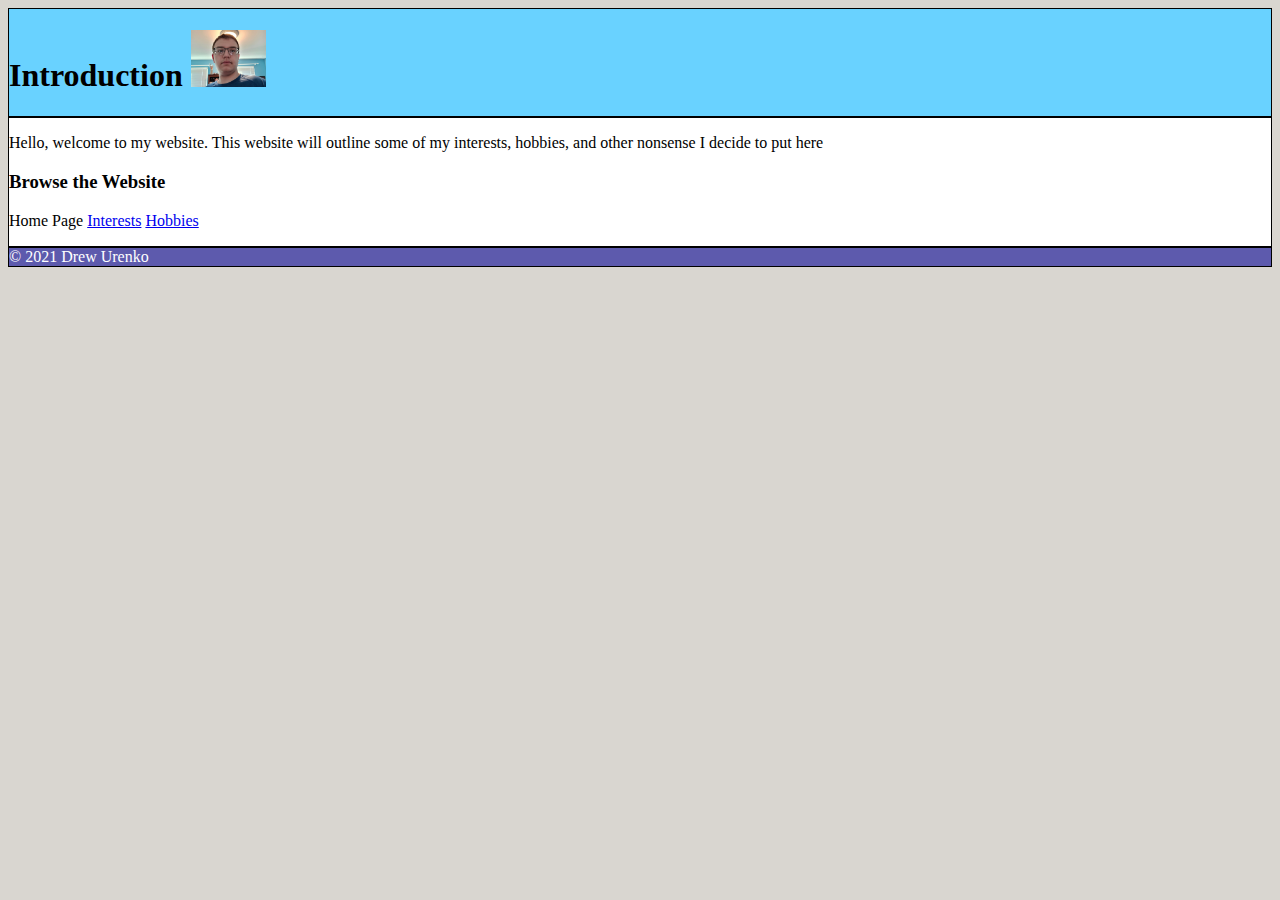
<file: index.html>
<!DOCTYPE html>
<html>
	<head>
		<title>Drew Urenko</title>
		<link rel="stylesheet" href="drewU.css">
	</head>
	<body>
		<header>
			<h1>Introduction <img src="20211027_170322.jpg" width=75></h1>
			
		</header>
		<div id="content">
			<p>Hello, welcome to my website. This website will outline some of my interests, hobbies, and other nonsense I decide to put here</p>
			<h3>Browse the Website</h3>
			<p>Home Page <a href="https://aurenko.github.io/interests.html">Interests</a> <a href="https://aurenko.github.io/hobbies.html">Hobbies</a></p>
		</div>
		<footer> &copy; 2021 Drew Urenko </footer>
	</body>
</html>
</file>
<file: drewU.css>
body {
	background-color: #d9d6d0;
}
header {
	background-color: #69d2ff;
}
footer {
	background-color: #5d5aad;
	color: white;
}
#content {
	background-color: #ffffff;
}
header, footer, #content {
	border-style: solid;
	border-width: 1px;
	border-color: black;
}
#wrapper {
	margin-left: auto;
	margin-right: auto;
	width: 80%;
	box-shadow: 5px 5px 5px black;
}
</file>
